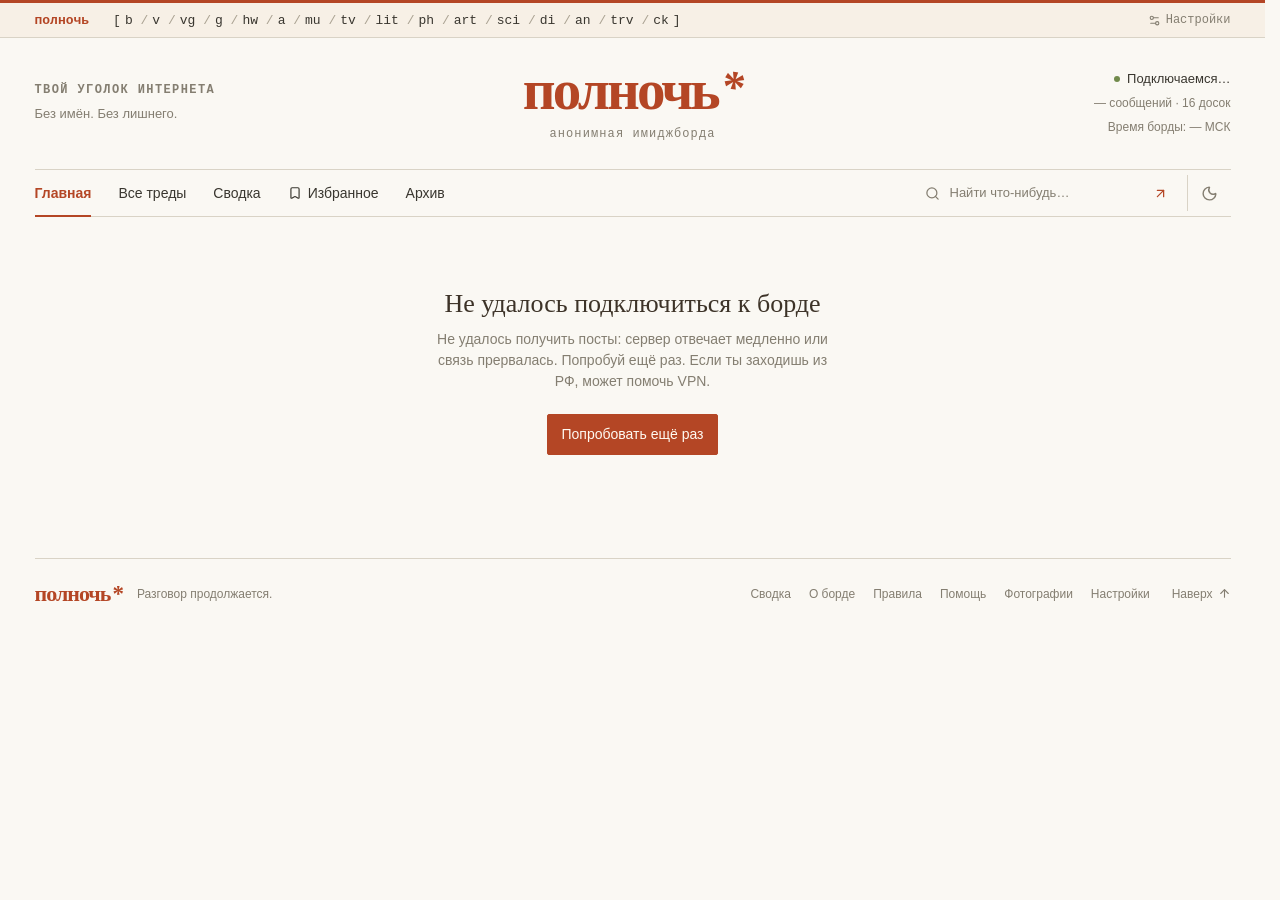
<file: index.html>
<!doctype html>
<html lang="ru">
  <head>
    <meta charset="UTF-8" />
    <meta name="viewport" content="width=device-width, initial-scale=1" />
    <meta name="description" content="Ночной интернет. Анонимные разговоры об играх, музыке, технике и обо всём остальном." />
    <meta name="polnoch-api-origin" content="https://polnoch.undercoder57.chatgpt.site" />
    <meta name="referrer" content="strict-origin-when-cross-origin" />
    <link rel="icon" type="image/svg+xml" href="/favicon.svg" />
    <title>Полночь — анонимная имиджборда</title>
    <script type="module" crossorigin src="./assets/index-B6n90KUq.js"></script>
    <link rel="stylesheet" crossorigin href="./assets/index-wBvSk8xt.css">
  </head>
  <body class="antialiased">
    <div id="root"></div>
    <noscript>Для чтения борды включи JavaScript в браузере.</noscript>
  </body>
</html>
</file>
